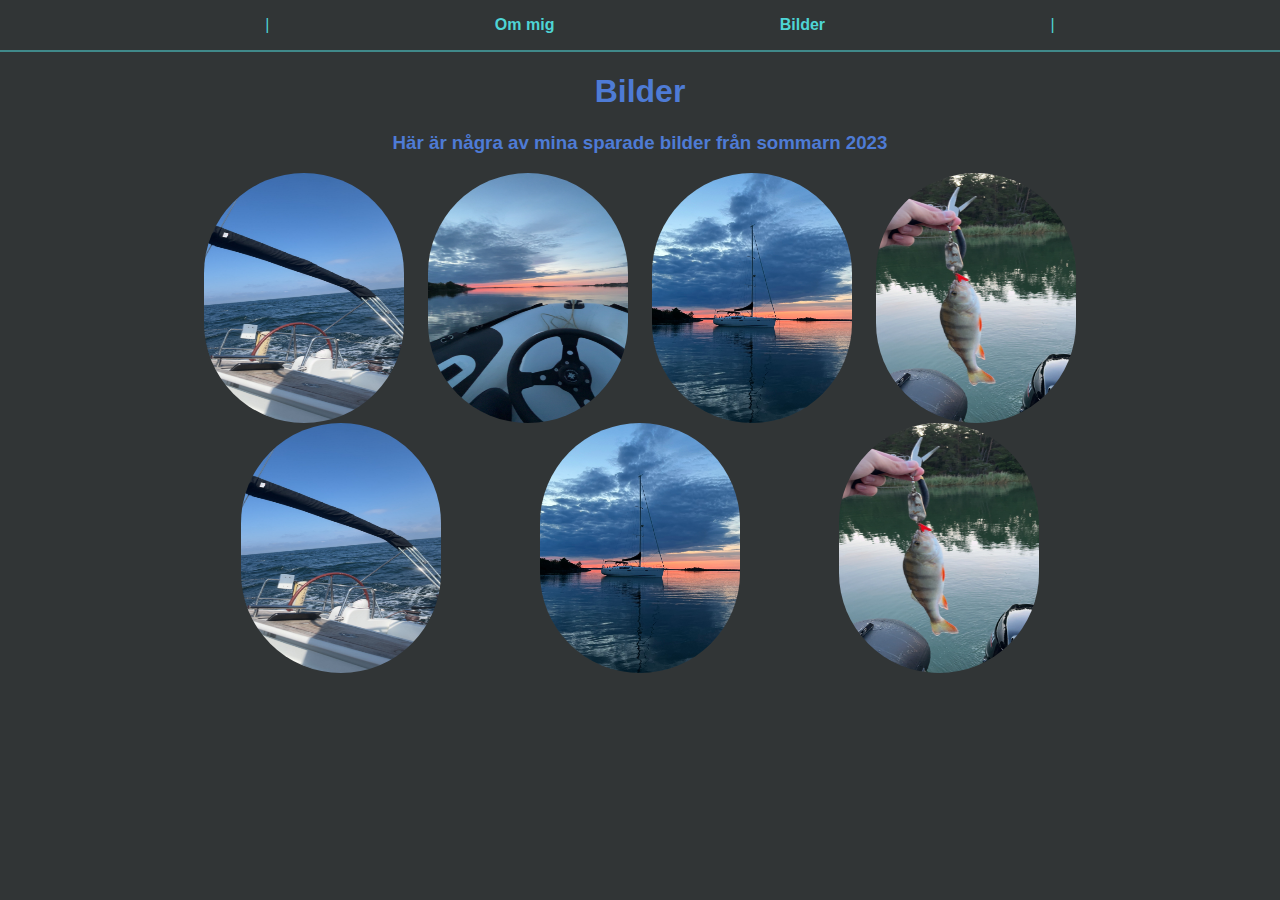
<file: länkar/Bilder.html>
<!DOCTYPE html>
<html lang="en">
<head>
    <meta charset="UTF-8">
    <meta name="viewport" content="width=device-width, initial-scale=1.0">
    <title>Document</title>
    <link rel="stylesheet" href="../styles.css">
</head>
<body>
    <nav>
        <ul class="navul">
            <li>|</li>
            <li><a href="../index.html">Om mig</a></li>
            <li><a href="#">Bilder</a></li>
            <li>|</li>
        </ul>
    </nav>
    <h1>Bilder</h1>
    <div class="bildruta">
        <div>
            <h3>Här är några av mina sparade bilder från sommarn 2023</h3>
        </div>
        <div class="bilder">
            <img src="../bilder/båt1.jpg" alt="">
            <img src="../bilder/båt2.jpg" alt="">
            <img src="../bilder/båt3.jpg" alt="">
            <img src="../bilder/fisk.jpg" alt="">
            <img src="../bilder/båt1.jpg" alt="">
            <img src="../bilder/båt3.jpg" alt="">
            <img src="../bilder/fisk.jpg" alt="">
        </div>
    </div>
</body>
</html>
</file>
<file: styles.css>
body {
    background-color: rgb(49, 53, 54);
    margin: auto;
    font-family: 'Gill Sans', 'Gill Sans MT', Calibri, 'Trebuchet MS', sans-serif;
}

.navul li:hover {
    transform: scale(1.1);
    text-decoration: underline;
    transition: transform 0.3s ease;
}

nav {
    border-bottom: 2px rgba(78, 212, 212, 0.532) solid;
}

.navul {
    display: flex;
    justify-content: space-evenly;
    list-style: none;
    color: rgb(78, 212, 212);
}

h1 {
    text-align: center;
    color: rgb(78, 123, 213);
}

.ruta {
    justify-content: center;
    color: rgb(78, 212, 212);
    border: 3px solid;
    border-radius: 50px;
    width: 500px;
    max-width: 90%;
    margin: 50px auto 0;
    background-image: url(bilder/vattenbakgrund.jpg);
}

.bildruta {
    color: rgb(78, 123, 213);
    text-align: center;
    border-radius: 100px;
}

nav ul a {
    color: rgb(78, 212, 213);
    font-weight: bold;
    border-color: black;
    text-decoration: none;
}

.om-mig {
    color: rgb(78, 123, 213);
    display: flex;
    flex-direction:row;
    justify-content: center;
    padding-right: 50px;
}

.intressen {
    margin: auto;
    color: rgb(78, 123, 213);
    max-width: 400px;
    word-wrap: break-word;
}

.om-mig img {
    width: 200px;
    height: 200px;
    border-radius: 10px;
}

.bilder {
    display: flex;
    flex-wrap: wrap;
    justify-content: space-around;
    width: 1000px;
    max-width: 70%;
    margin: auto;
}

.bilder img {
    width: 200px;
    height: 250px;
    border-radius: 100px;
}
</file>
